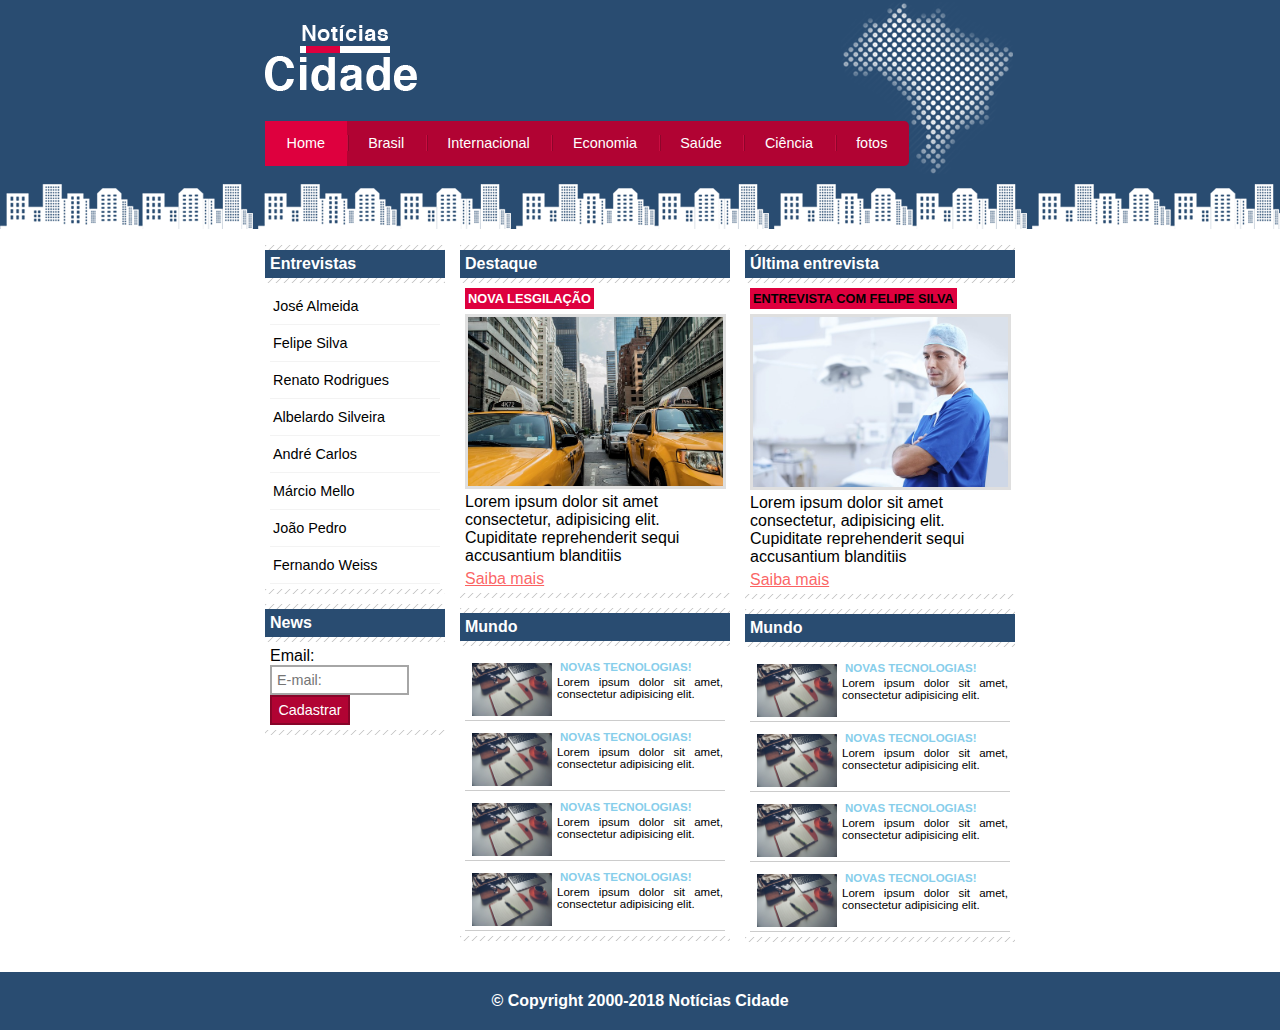
<file: index.html>
<!DOCTYPE html>
<html lang="en">
<head>
    <meta charset="UTF-8">
    <meta http-equiv="X-UA-Compatible" content="IE=edge">
    <meta name="viewport" content="width=device-width, initial-scale=1.0">
    <title>Notícias Cidade</title>
    <link rel="stylesheet" href="style.css">
</head>
<body class="home"  >
    <div id="conteiner" >

        <div id="topo">
            <h1 class="logo">Notícias Cidade</h1>
            <ul id="navegacao">
                <li class="primeiro">
                    <a id="home" href="index.html">Home</a>
                </li>
                <li>
                    <a id="brasil" href="brasil.html">Brasil</a></li>
                <li>
                    <a id="internacional" href="internacional.html">Internacional</a></li>
                <li>
                    <a id="economia" href="economia.html">Economia</a></li>
                <li>
                    <a id="saude" href="saude.html">Saúde</a></li>
                <li>
                    <a id="ciencia"  href="ciencia">Ciência</a>
                </li>
                <li>
                    <a id="fotos" href="fotos.html">fotos</a>
                </li>
            </ul>
        </div>

        <div id="conteudo">
            <div id="primario">
                <div class="caixa">
                    <h2>Destaque</h2>
                    <div class="caixa-conteudo">
                        <h3 class="destaque">nova lesgilação</h3>
                        <img class="imagem-principal" src="imagens/taxi.jpg" alt="foto taxi" width="100%">
                        <p>
                            Lorem ipsum dolor sit amet consectetur, adipisicing elit. Cupiditate reprehenderit sequi accusantium blanditiis 
                        </p>
                        <a href="#">Saiba mais</a>
                    </div>
                </div>

                <div class="caixa">
                    <h2>Mundo</h2>
                    <div class="caixa-conteudo">
                        <ul id="lista-noticias">
                            <li>
                                <a href="#">
                                    <img src="imagens/tecnologia.jpg" alt="">
                                    <h3>Novas Tecnologias!</h3>
                                    <p>Lorem ipsum dolor sit amet,
                                         consectetur adipisicing elit. 
                                    </p>
                                </a>
                            </li>

                            <li>
                                <a href="#">
                                    <img src="imagens/tecnologia.jpg" alt="">
                                    <h3>Novas Tecnologias!</h3>
                                    <p>Lorem ipsum dolor sit amet,
                                         consectetur adipisicing elit.
                                    </p>
                                </a>
                            </li>

                            <li>
                                <a href="#">
                                    <img src="imagens/tecnologia.jpg" alt="">
                                    <h3>Novas Tecnologias!</h3>
                                    <p>Lorem ipsum dolor sit amet,
                                         consectetur adipisicing elit.
                                    </p>
                                </a>
                            </li>

                            <li>
                                <a href="#">
                                    <img src="imagens/tecnologia.jpg" alt="">
                                    <h3>Novas Tecnologias!</h3>
                                    <p>Lorem ipsum dolor sit amet,
                                         consectetur adipisicing elit. 
                                    </p>
                                </a>
                            </li>
                        </ul>
                    </div>
                </div>
            </div>

            <div id="secundario">

                <div class="caixa">
                    <h2>Última entrevista</h2>
                    <div class="caixa-conteudo">
                        <h3 class="destaque">Entrevista com Felipe Silva</h3>
                        <img class="imagem-principal" src="imagens/doutor.jpg" alt="foto taxi" width="100%">
                        <p>
                            Lorem ipsum dolor sit amet consectetur, adipisicing elit. Cupiditate reprehenderit sequi accusantium blanditiis 
                        </p>
                        <a href="#">Saiba mais</a>

                    </div>
                    
                </div>

                <div class="caixa">
                    <h2>Mundo</h2>
                    <div class="caixa-conteudo">
                        <ul id="lista-noticias">
                            <li>
                                <a href="#">
                                    <img src="imagens/tecnologia.jpg" alt="">
                                    <h3>Novas Tecnologias!</h3>
                                    <p>Lorem ipsum dolor sit amet,
                                         consectetur adipisicing elit. 
                                    </p>
                                </a>
                            </li>

                            <li>
                                <a href="#">
                                    <img src="imagens/tecnologia.jpg" alt="">
                                    <h3>Novas Tecnologias!</h3>
                                    <p>Lorem ipsum dolor sit amet,
                                         consectetur adipisicing elit.
                                    </p>
                                </a>
                            </li>

                            <li>
                                <a href="#">
                                    <img src="imagens/tecnologia.jpg" alt="">
                                    <h3>Novas Tecnologias!</h3>
                                    <p>Lorem ipsum dolor sit amet,
                                         consectetur adipisicing elit.
                                    </p>
                                </a>
                            </li>

                            <li>
                                <a href="#">
                                    <img src="imagens/tecnologia.jpg" alt="">
                                    <h3>Novas Tecnologias!</h3>
                                    <p>Lorem ipsum dolor sit amet,
                                         consectetur adipisicing elit. 
                                    </p>
                                </a>
                            </li>
                        </ul>
                    </div>
                </div>
            </div>

            <!--parte lateal-inicio-->
            <div id="lateral">
                <div class="caixa">
                    <h2>Entrevistas</h2>
                    <div class="caixa-conteudo">

                        <ul>
                            <li><a href="#">José Almeida</a></li>
                            <li><a href="#">Felipe Silva</a></li>
                            <li><a href="#">Renato Rodrigues</a></li>
                            <li><a href="#">Albelardo Silveira</a></li>
                            <li><a href="#">André Carlos</a></li>
                            <li><a href="#">Márcio Mello</a></li>
                            <li><a href="#">João Pedro</a></li>
                            <li><a href="#">Fernando Weiss</a></li>
                        </ul>
                    </div>
                </div>

                <div class="caixa">
                    <h2>News</h2>
                    <div class="caixa-conteudo">

                        <form action="">
                            <div>
                                <label for="email">Email:</label>
                                <input type="text" name="email" id="email" placeholder="E-mail:">
                            </div>
                            <div>
                                <input class="submit" type="submit" value="Cadastrar">
                            </div>
                        </form>
                    </div>
                </div>
            </div>
        </div>


    </div>

    <div id="conteiner-rodape">
        <div id="rodape">
            &copy; Copyright 2000-2018 Notícias Cidade
        </div>
    </div>
</body>
</html>
</file>
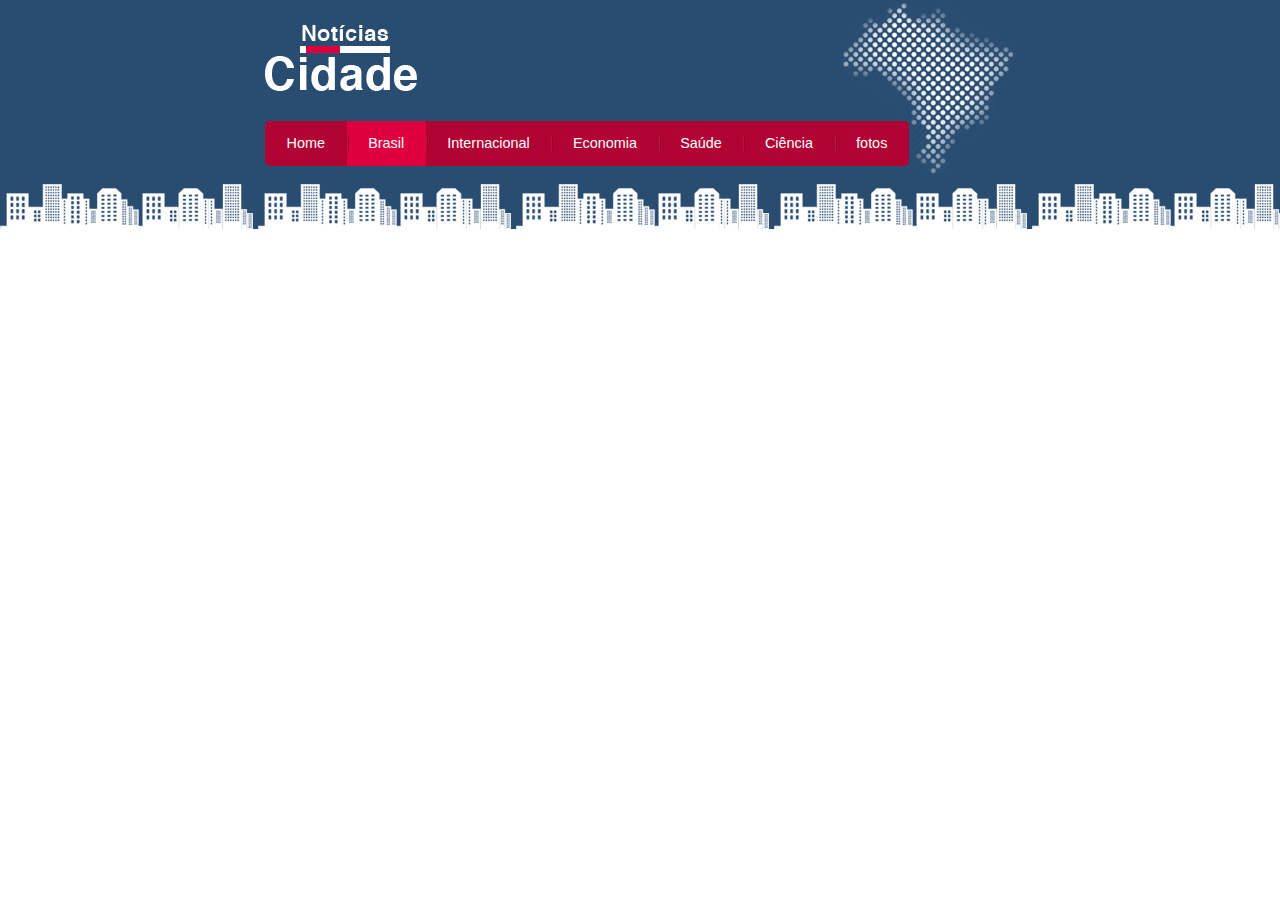
<file: brasil.html>
<!DOCTYPE html>
<html lang="en">
<head>
    <meta charset="UTF-8">
    <meta http-equiv="X-UA-Compatible" content="IE=edge">
    <meta name="viewport" content="width=device-width, initial-scale=1.0">
    <title>Notícias Cidade</title>
    <link rel="stylesheet" href="style.css">
</head>
<body class="brasil">
    <div id="conteiner">
        <div id="topo">
            <h1 class="logo">Notícias Cidade</h1>
            <ul id="navegacao">
                <li class="primeiro">
                    <a id="home" href="index.html">Home</a>
                </li>
                <li>
                    <a id="brasil" href="brasil.html">Brasil</a></li>
                <li>
                    <a id="internacional" href="internacional.html">Internacional</a></li>
                <li>
                    <a id="economia" href="economia.html">Economia</a></li>
                <li>
                    <a id="saude" href="saude.html">Saúde</a></li>
                <li>
                    <a id="ciencia"  href="ciencia">Ciência</a>
                </li>
                <li>
                    <a id="fotos" href="fotos.html">fotos</a>
                </li>
            </ul>
        </div>
    </div>
</body>
</html>
</file>
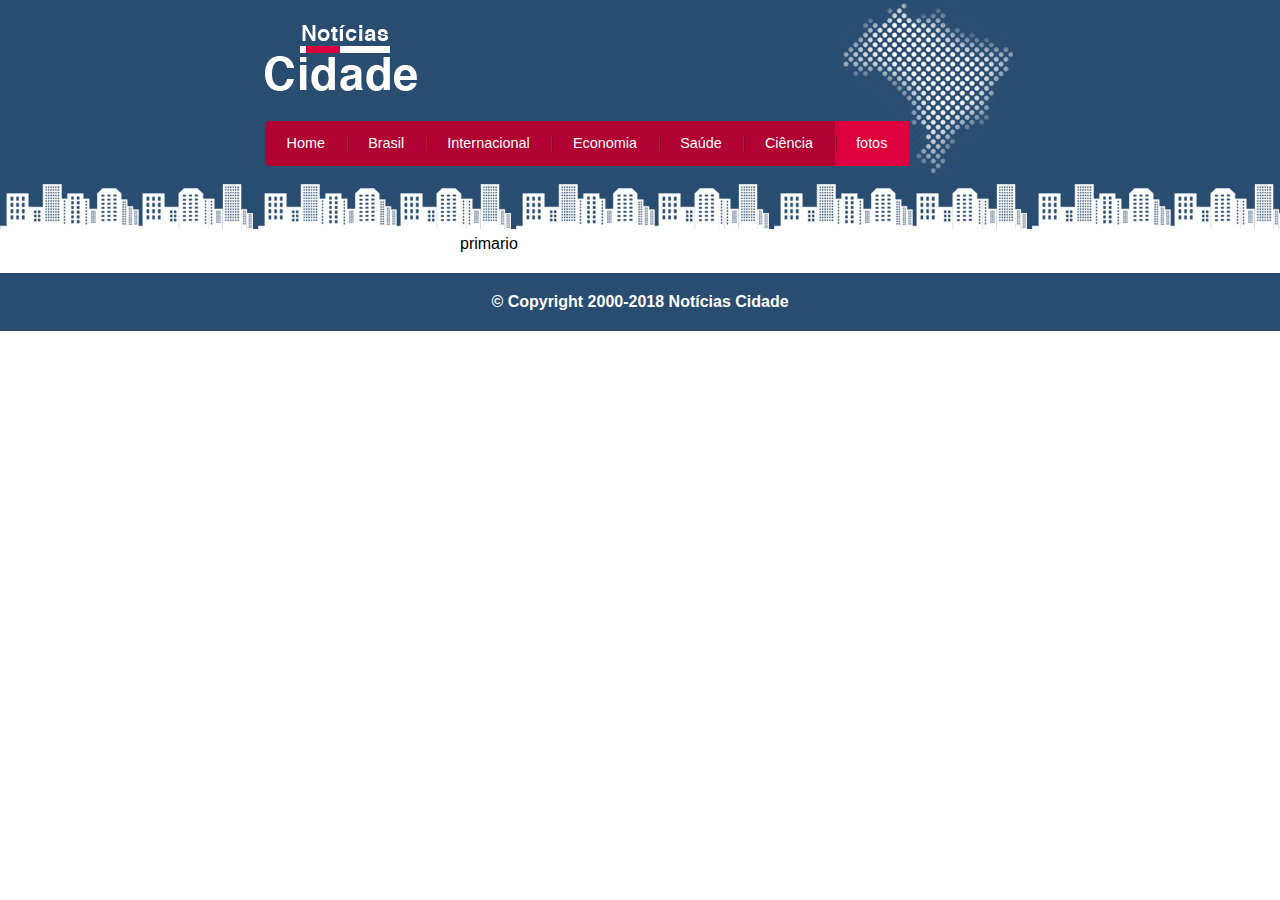
<file: fotos.html>
<!DOCTYPE html>
<html lang="en">
<head>
    <meta charset="UTF-8">
    <meta http-equiv="X-UA-Compatible" content="IE=edge">
    <meta name="viewport" content="width=device-width, initial-scale=1.0">
    <title>Notícias Cidade</title>
    <link rel="stylesheet" href="style.css">
</head>
<body class="fotos"  id="duas-colunas">
    <div id="conteiner" >

        <div id="topo">
            <h1 class="logo">Notícias Cidade</h1>
            <ul id="navegacao">
                <li class="primeiro">
                    <a id="home" href="index.html">Home</a>
                </li>
                <li>
                    <a id="brasil" href="brasil.html">Brasil</a></li>
                <li>
                    <a id="internacional" href="internacional.html">Internacional</a></li>
                <li>
                    <a id="economia" href="economia.html">Economia</a></li>
                <li>
                    <a id="saude" href="saude.html">Saúde</a></li>
                <li>
                    <a id="ciencia"  href="ciencia">Ciência</a>
                </li>
                <li>
                    <a id="fotos" href="fotos.html">fotos</a>
                </li>
            </ul>
        </div>

        <div id="conteudo">
            <div id="primario">primario</div>
        </div>


    </div>

    <div id="conteiner-rodape">
        <div id="rodape">
            &copy; Copyright 2000-2018 Notícias Cidade
        </div>
    </div>
</body>
</html>
</file>
<file: style.css>
@charset "utf-8";

*{
    margin: 0px;
    padding: 0px;
}

body{
    font-family: "Trebuchet MS",Helvetica,sans-serif;
    background-color: #fff;
    background-image: url('imagens/fundo.png');
    background-repeat: repeat-x;
}
.home #navegacao a#home,
.brasil #navegacao a#brasil,
.internacional #navegacao a#internacional,
.fotos #navegacao a#fotos{
    color: white;
    background-color: #de003e;
    cursor: text;
}

#topo{

    height: 150px;
    padding-top: 25px;

    background-position: center bottom;
    

    background-image: url('imagens/detalhe-topo.png');
    background-repeat: no-repeat;
    background-position: right top;
}
.logo{
    width: 152px;
    height: 66px;
    background-image: url('imagens/logo.png');
    text-indent: -3000px; 
   
}
/*barra de navegação*/
ul{
    margin: 0px;
    padding: 0px;
    list-style-type: none;
}

#topo  ul{
    background-color: #b10333;
    margin-top: 30px;
    float: left;
    border-radius: 5px;
}
#topo ul a{
    font-size: 0.9em;
    display: block;
    padding: 0.5em 1.5em;
    line-height: 2.1em;
    text-decoration: none;
    color: white;
    background-image: url('imagens/divisor.png');
    background-repeat: no-repeat;
    background-position: left center;
}
#topo ul .primeiro a{
    background: none;
}
#topo ul li{
    float: left;
}

#topo ul a:hover{
    color: #69001d;
}

#conteiner{
    width: 750px;
    margin: 0px auto;
   
    
}


#conteudo{
    background-color: #f5f5f5;

    margin-top: 60px;
}




#primario{
    width: 270px;
    margin: 0px 0px 20px 195px;
    float: left;
}

#duas-colunas #primario{
    width: 555px;
}

#uma-coluna #primario{
    width: 750px;
    margin: 0px 0px 20px 0px;
}

#secundario{
    width: 270px;
    float: left;
    margin:  0px 0px 20px 15px;
}

#lateral{
    width: 180px;
    float: left;

    margin: 0px 0px 20px -750px;
}

.caixa{
    background-color: #f3f3f3;
    background-image: url('imagens/fundo-caixa.png');
    margin: 10px 0px;
    padding: 5px 0px 5px 0px;
}
h2{
    font-size: 1em;
    background-color: #294c71;
    color: white;
    padding: 5px;
}

.caixa-conteudo{
    background-color: white;
    padding: 5px;
    margin-top: 5px;
}

/*menus laterais*/

#lateral ul a{
    font-size: 0.9em;
    padding: 3px;
    display: block;
    line-height: 30px;
    color: #000;
    text-decoration: none;
    border-bottom: 1px solid #f3f3f3;
}
#lateral ul a:hover{
    padding-left: 20px;
    color: #a1a1a1;
    background-color: #f9f9f9;
    background-image: url('imagens/marcador.png');
    background-repeat: no-repeat;
    background-position: left center;

}

/* formatando formularios*/
label{
    display: block;
    cursor: pointer;
}
input{
    width: 125px;
    font-size:0.9em ;
    background-color: white;
    padding: 5px;
    border: 2px solid rgba(0, 0, 0, 0.349);
}
.submit{
    width: 80px;
    color: white;
    background-color: #b10333;
    border: 2px solid #870529;
}
/*fornmatação de imagens*/

.imagem-principal{
    width: 98%;
    border: 3px solid #dfdfdf;
}

/*formatando cabeçalhos*/
h3{
    text-transform: uppercase;
    display: inline;
    font-size: 0.8em;
    padding: 3px;
}

#primario  h3{
    display: inline-block;
    background-color: #de003e;
    color: white;
    margin-bottom: 5px;
}
#primario  a{
    display: inline-block;
    color: rgba(250, 52, 52, 0.774);
    margin-top: 5px;
}
#primario a:hover{
    font-weight: bold;
}

#secundario  h3{
    display: inline-block;
    background-color: #de003e;
    color: black;
    margin-bottom: 5px;
}
#secundario  a{
    display: inline-block;
    color: rgba(250, 52, 52, 0.774);
    margin-top: 5px;
}
#secundario a:hover{
    font-weight: bold;
}
/*lista noticias*/

#lista-noticias li{
    padding: 2px;
    border-bottom: 1px solid #ccc;
    height: 65px;
}
#lista-noticias li a img{
    float: left;
    margin: 5px;
}
#lista-noticias li a {
    text-decoration: none;
    font-size: 0.8em;
    color: black;
}
#lista-noticias li a h3 {
    background: none;
    font-size: 0.9em;
    color: skyblue;
    margin-bottom: 0px;
    font-weight: bolder;
}
#lista-noticias li a p {
    
    font-size: 0.9em;
    text-align: justify;
}
#lista-noticias img{
    width: 80px;
}

#lista-noticias li:hover{
    background-color: #a1a1a123;
    box-shadow: inset 2px 2px 2px rgba(0, 0, 0, 0.288);
    transition: 0.3s;
}
/*rodape*/
#conteiner-rodape{
    clear: both;

    background-color: #294c71;
    padding: 20px;

    text-align: center;
}

#rodape{
    width: 750px;
    margin: 0 auto;
    color: white;

    font-weight: bold;
}
</file>
